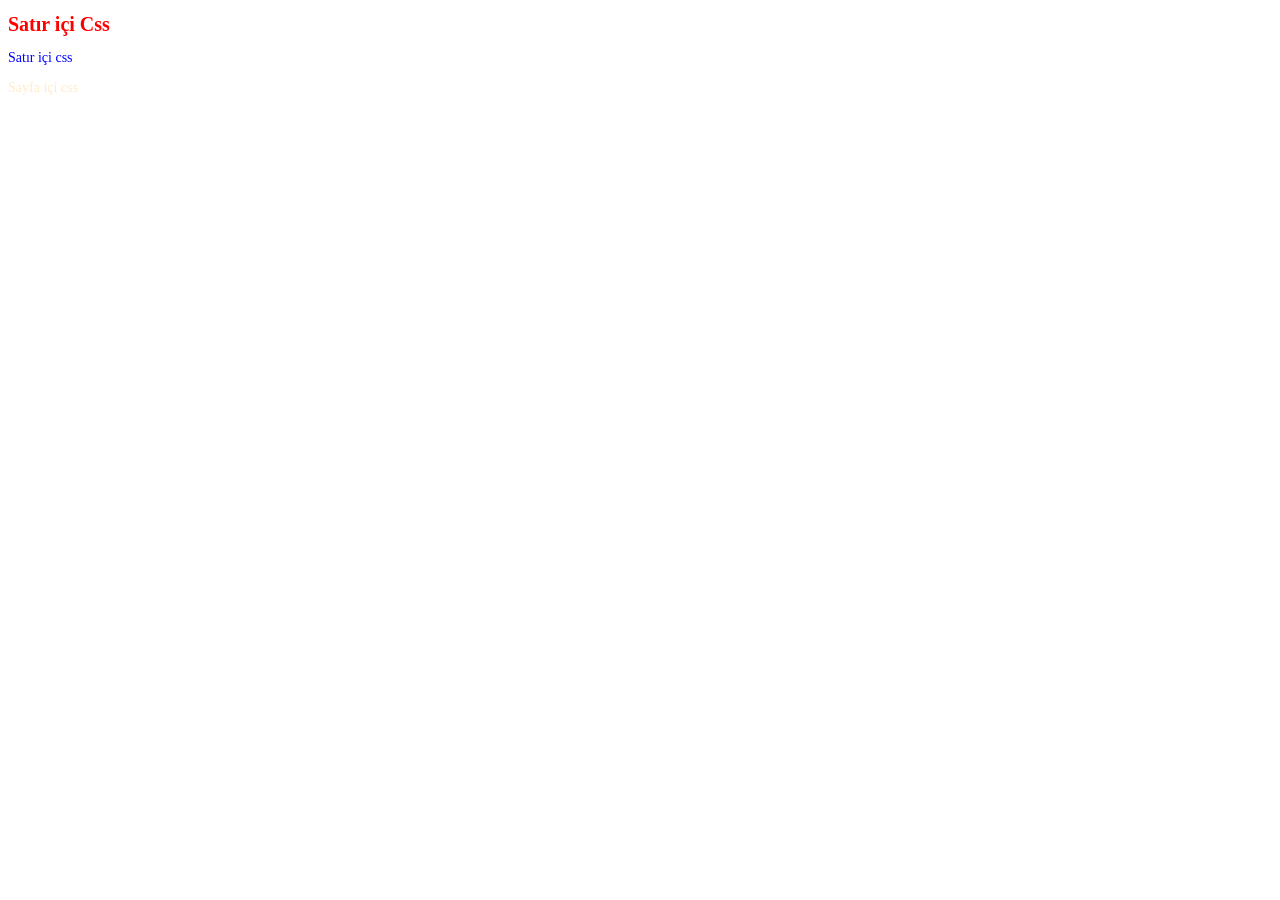
<file: Css/index.html>
<!DOCTYPE html>
<html lang="en">
<head>
    <!--harici css-->
    <link rel="stylesheet" href="stil.css"  >
    <!--sayfa içi css-->
    <style>
        h1{
            color:red;
            font-size: 20px;
        }
        p{
         color:blanchedalmond;
         font: size 14px;;
        }
    </style>
</head>
<body>
    <h1>Satır içi Css</h1>
    <p style="color: blue;">Satır içi css</p>
    <p>Sayfa içi css</p>
</body>
</html>
</file>
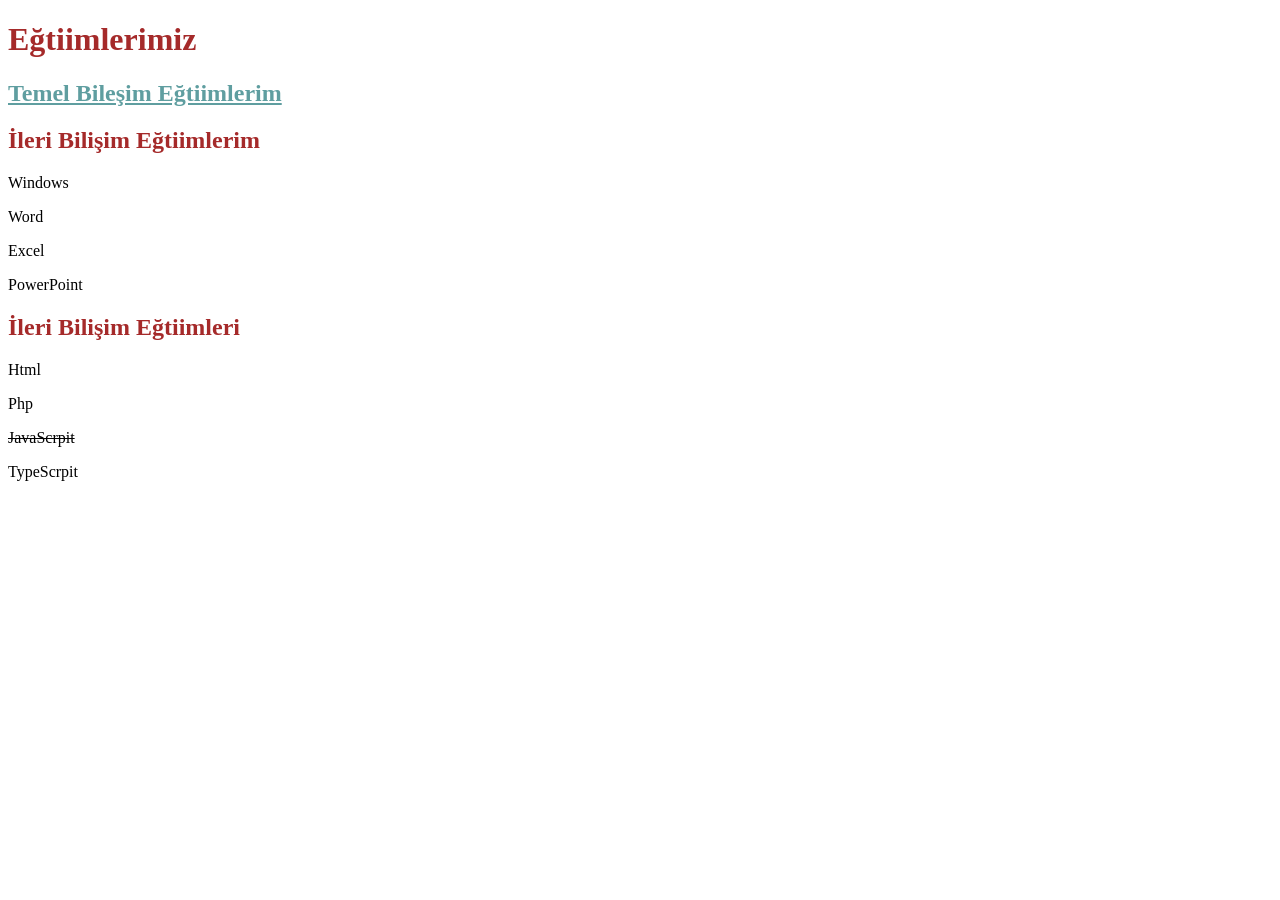
<file: Css/grup.html>
<!DOCTYPE html>
<html lang="en">
<head>
    <style>
    h1,h2{
        color:brown;
    }
    h2 u{
        color:cadetblue;
    }
    </style>
   
</head>
<body>
    <h1>Eğtiimlerimiz</h1>
    <h2><u>Temel Bileşim Eğtiimlerim</u></h2>
    <h2>İleri Bilişim Eğtiimlerim</h2>
    <p>Windows</p>
    <p>Word</p>
    <p>Excel</p>
    <p>PowerPoint</p>
    <h2>İleri Bilişim Eğtiimleri</h2>
    <p>Html</p>
    <p>Php</p>
    <p ><s>JavaScrpit</s></p>
    <p>TypeScrpit</p>

</body>
</html>
</file>
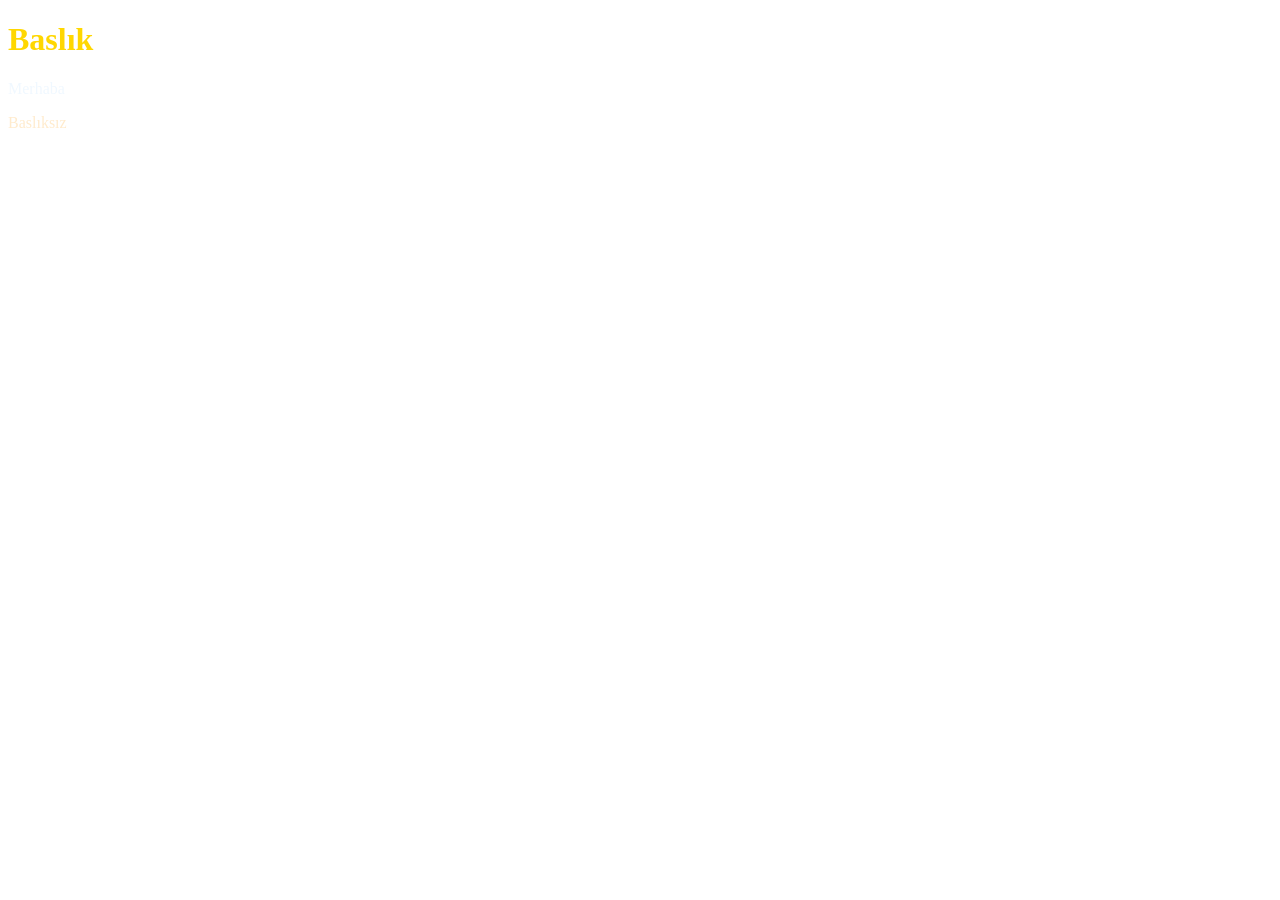
<file: Css/secici.html>
<!DOCTYPE html>
<html lang="en">
<head>
   <style>
    #ilk{
        color:aliceblue
    }
    #ikinci{
        color:blanchedalmond
    }
  h1{
   color:blue
  }
  .yesil{
    color:gold
  }
  *{
        color:red;
    }
   </style>
</head>
<body>
    <h1 class="yesil">Baslık</h1>
    <p id="ilk">Merhaba</p>
    <p id="ikinci">Baslıksız</p>
</body>
</html>
</file>
<file: Css/stil.css>
p{
    color:green;
    font-size: 14px;
}
</file>
